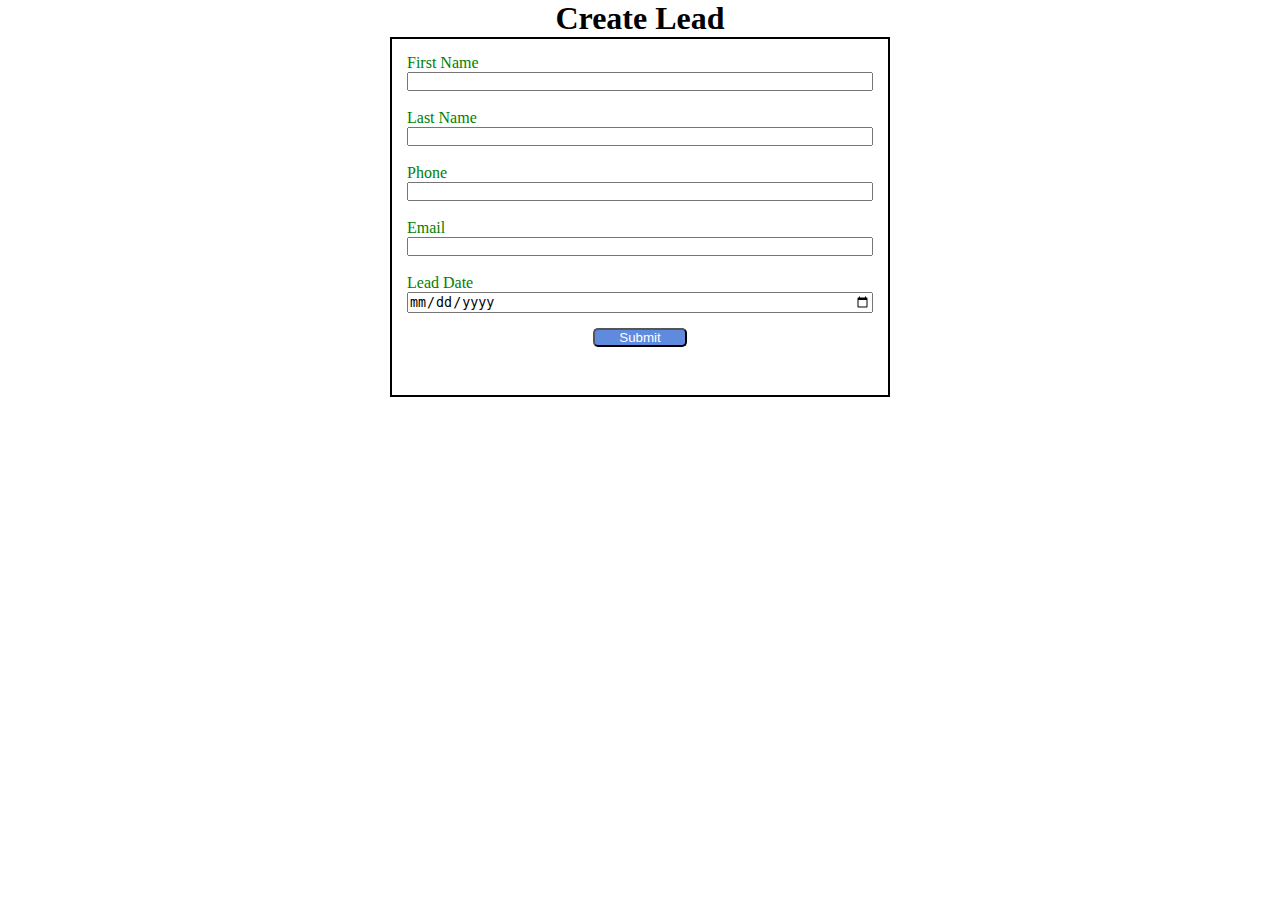
<file: index.html>
<!DOCTYPE html>
<html lang="en">
<head>
    <meta charset="UTF-8">
    <meta name="viewport" content="width=device-width, initial-scale=1.0">
    <title>Web To Lead Form</title>
    <link rel="stylesheet" href="style.css" />
    <script src="https://www.google.com/recaptcha/api.js"></script>
    <link href="script.js"/>
</head>
<body>
<h1>Create Lead</h1>
<META HTTP-EQUIV="Content-type" CONTENT="text/html; charset=UTF-8">


<form action="https://webto.salesforce.com/servlet/servlet.WebToLead?encoding=UTF-8&orgId=00DQy00000H3hX2" method="POST" onsubmit="submitHandler()">
    
<input type=hidden name="oid" value="00DQy00000H3hX2">
<input type=hidden name="retURL" value="http://index.html/thanks.html">
<input type=hidden name="Lead_Date__c" class="outputDate"/>
<input type=hidden name='captcha_settings' value='{"keyname":"WebToLead","fallback":"true","orgId":"00DQy00000H3hX2","ts":""}'>

<label for="first_name">First Name</label><input required="true"  id="first_name" maxlength="40" name="first_name" size="20" type="text" style="color: black;"/><br>

<label for="last_name">Last Name</label><input required="true" id="last_name" maxlength="80" name="last_name" size="20" type="text" style="color: black;" /><br>

<label for="phone">Phone</label><input required="true" id="phone" maxlength="40" name="phone" size="20" type="text" style="color: black;"/><br>

<label for="email">Email</label><input required="true" id="email" maxlength="80" name="email" size="20" type="text" style="color: black;"rfd/><br>

<label >Lead Date</label><input class="inputDate" required="true" style="color: black;" type="date" />

<input class="submit" type="submit" name="submit">
<div class="g-recaptcha" data-sitekey="6LeprGQrAAAAANoNTE6Ht3bP3ho045dKb4M9t1Xs"></div><br>

</form>

</body>
</html>
</file>
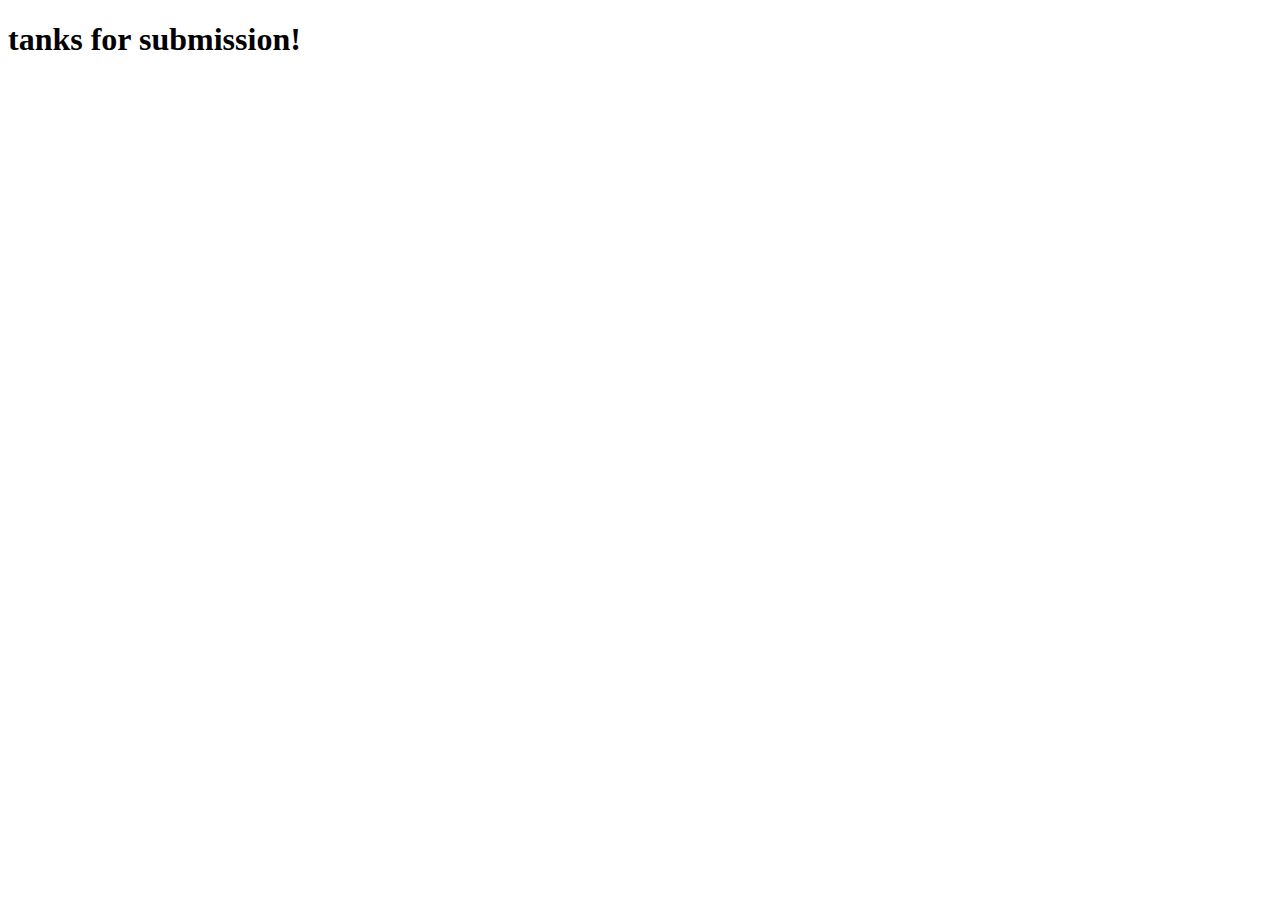
<file: thanks.html>
<!DOCTYPE html>
<html lang="en">
<head>
    <meta charset="UTF-8">
    <meta name="viewport" content="width=device-width, initial-scale=1.0">
    <title>Thanks</title>
</head>
<body>
    <h1>tanks for submission!</h1>
</body>
</html>
</file>
<file: style.css>
*{
    margin: 0;
    padding: 0;
    box-sizing: border-box;
}
h1{
    text-align: center;
}
input,label{
    color: green;
    display: block;
    width: 100%;
}
.submit{
    margin: 15px auto 0 auto;
    width: 20%;
    background-color: rgb(96, 138, 222);
    color: white;
    border-radius: 5px;
}
form{
    min-width: 300px;
    max-width: 500px;
    margin: auto;
    border: 2px solid black;
    padding: 15px;
}
.g-recaptcha{
    margin-top: 15px;
    display: flex;
    justify-content: center;
}
</file>
